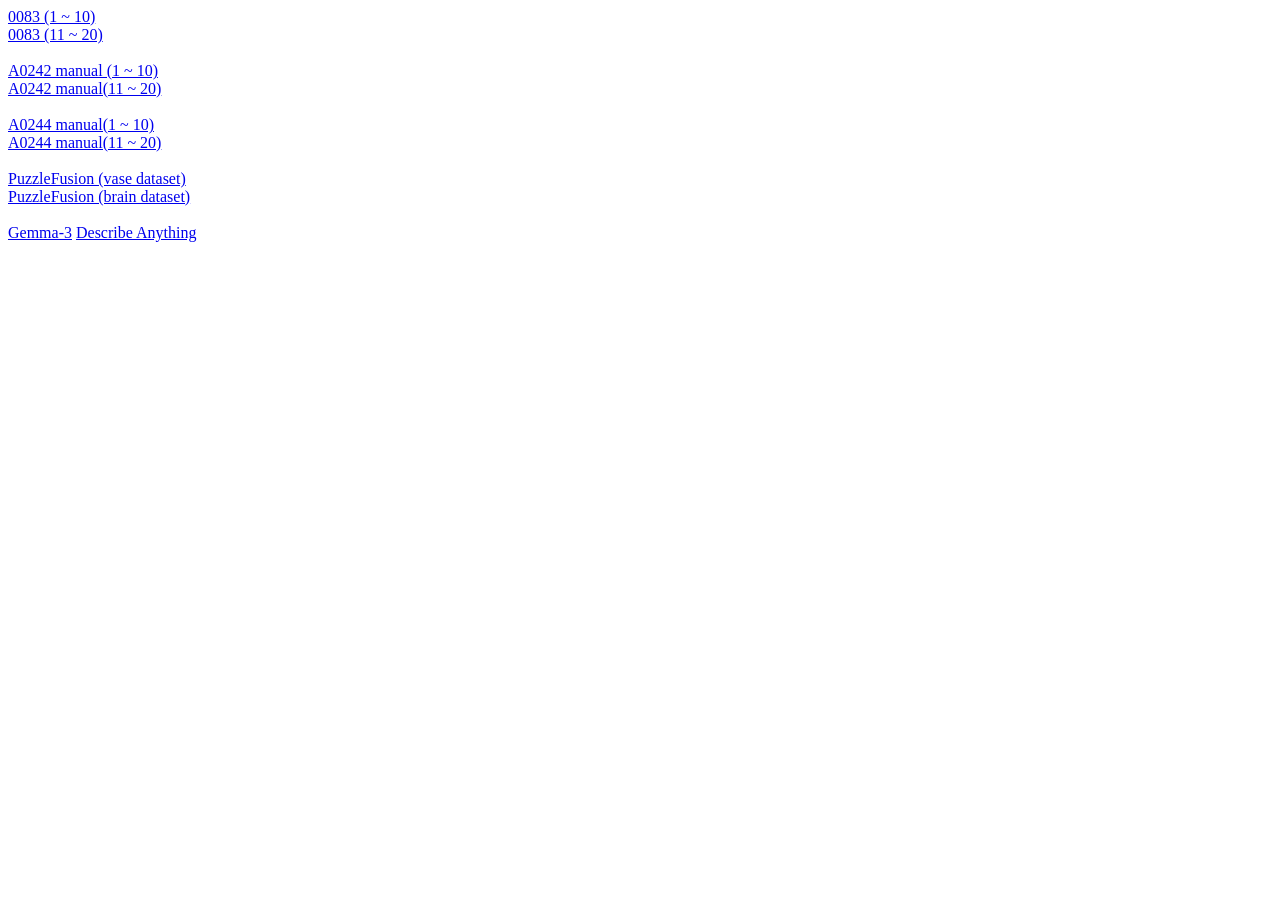
<file: web/templates/index.html>
<html>
    <head>

	
    </head>
    <body>
        <a href="/slice/0083/0">0083 (1 ~ 10)</a><br>
        <a href="/slice/0083/1">0083 (11 ~ 20)</a><br><br>

        <a href="/slice/A0242_manual/0">A0242 manual (1 ~ 10)</a><br>
        <a href="/slice/A0242_manual/1">A0242 manual(11 ~ 20)</a><br><br>

        <a href="/slice/A0244_manual/0">A0244 manual(1 ~ 10)</a><br>
        <a href="/slice/A0244_manual/1">A0244 manual(11 ~ 20)</a><br><br>

    	<a href="/puzzle">PuzzleFusion (vase dataset)</a><br>
		<a href="/brain">PuzzleFusion (brain dataset)</a><br><br>

        <a href="/gemma">Gemma-3</a>
        <a href="http://192.168.250.5:7860">Describe Anything</a>
    </body>
    
</html>
</file>
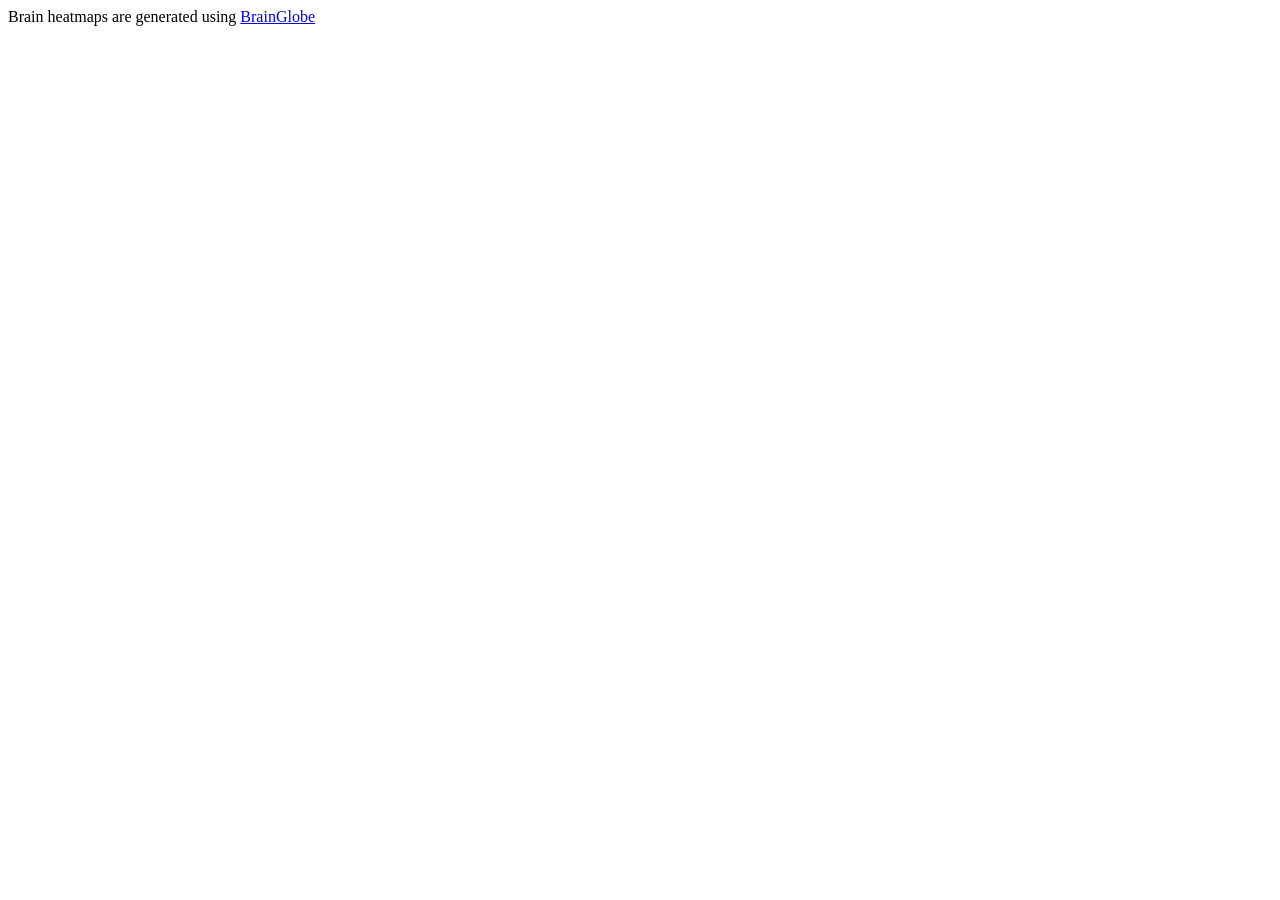
<file: web_cfos/brain/public/index.html>
<!DOCTYPE html>
<html lang="en">
  <head>
    <meta charset="utf-8" />
    <link rel="icon" href="%PUBLIC_URL%/favicon.ico" />
    <meta name="viewport" content="width=device-width, initial-scale=1" />
    <meta name="theme-color" content="#000000" />
    <meta
      name="description"
      content="Web site created using create-react-app"
    />
    <link rel="apple-touch-icon" href="%PUBLIC_URL%/logo192.png" />
    <!--
      manifest.json provides metadata used when your web app is installed on a
      user's mobile device or desktop. See https://developers.google.com/web/fundamentals/web-app-manifest/
    -->
    <link rel="manifest" href="%PUBLIC_URL%/manifest.json" />
    <!--
      Notice the use of %PUBLIC_URL% in the tags above.
      It will be replaced with the URL of the `public` folder during the build.
      Only files inside the `public` folder can be referenced from the HTML.

      Unlike "/favicon.ico" or "favicon.ico", "%PUBLIC_URL%/favicon.ico" will
      work correctly both with client-side routing and a non-root public URL.
      Learn how to configure a non-root public URL by running `npm run build`.
    -->
    <title>Brain Heatmap</title>
  </head>
  <body>
    <noscript>You need to enable JavaScript to run this app.</noscript>
    <div id="root"></div>
    <!--
      This HTML file is a template.
      If you open it directly in the browser, you will see an empty page.

      You can add webfonts, meta tags, or analytics to this file.
      The build step will place the bundled scripts into the <body> tag.

      To begin the development, run `npm start` or `yarn start`.
      To create a production bundle, use `npm run build` or `yarn build`.
    -->
    Brain heatmaps are generated using <a target='_blank' href='https://brainglobe.info/'>BrainGlobe</a>
  </body>
</html>
</file>
